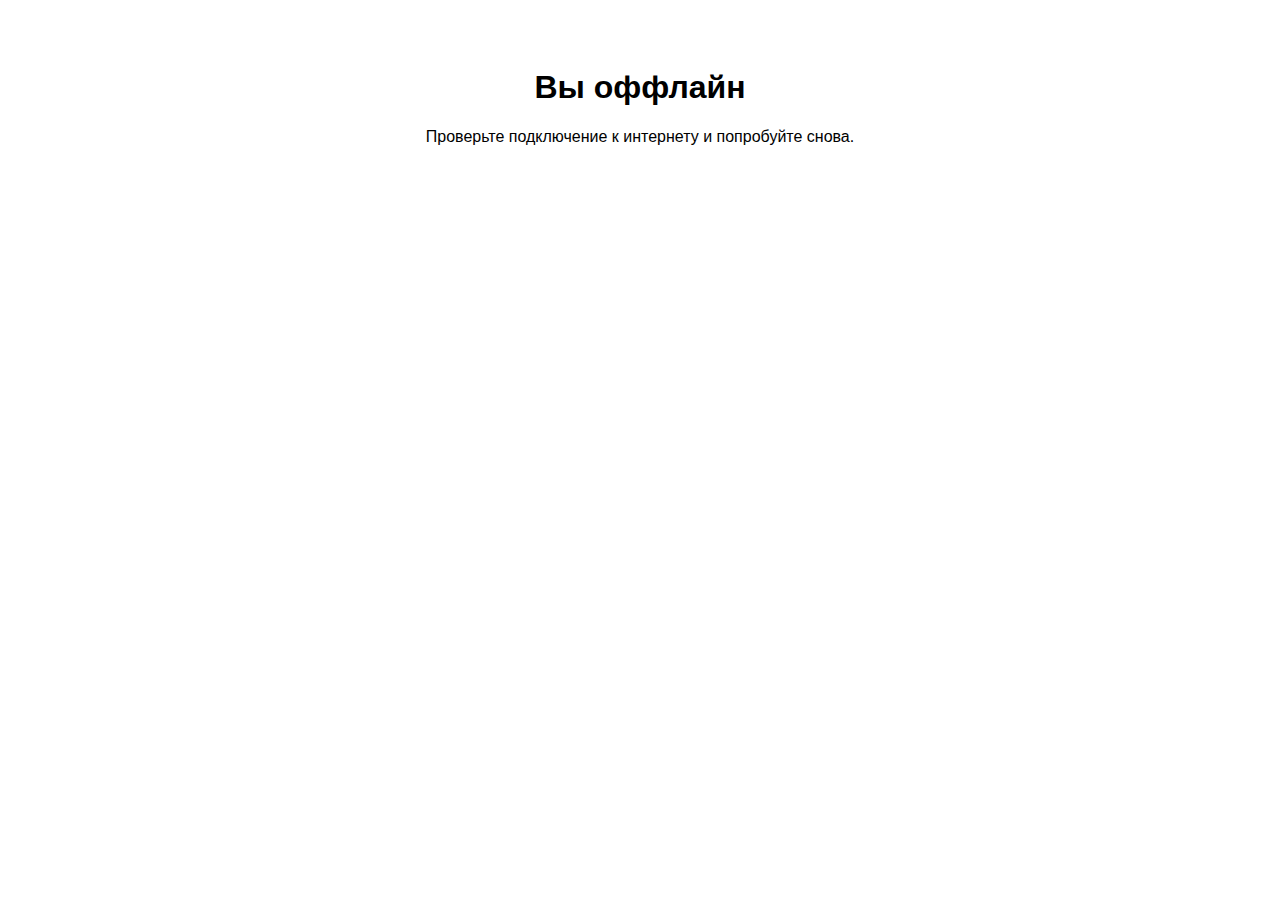
<file: offline.html>
<!DOCTYPE html>
<html lang="ru">
<head>
  <meta charset="UTF-8" />
  <title>Оффлайн</title>
</head>
<body style="text-align:center;padding-top:40px;font-family:sans-serif;">
  <h1>Вы оффлайн</h1>
  <p>Проверьте подключение к интернету и попробуйте снова.</p>
</body>
</html>
</file>
